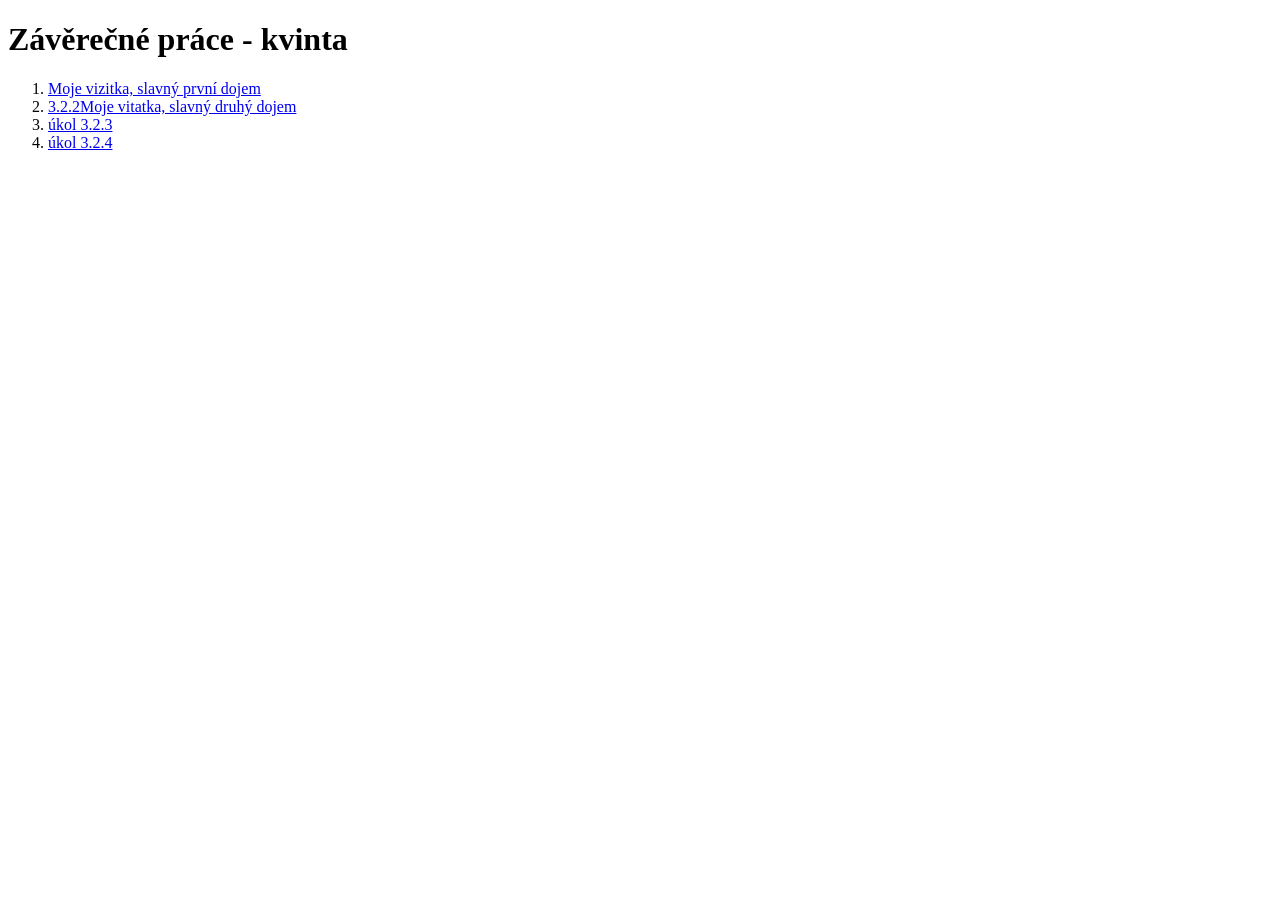
<file: index.html>
<!DOCTYPE html>
<html lang="en">

<head>
    <meta charset="UTF-8">
    <meta name="viewport" content="width=device-width, initial-scale=1.0">
    <title>Document</title>
    <h1>Závěrečné práce - kvinta</h1>
</head>

<body>
    <ol>
        <li>
            <a href="3.2.1Moje vizitka, slavný první dojem/index.html">Moje vizitka, slavný první dojem</a>
        </li>
        <li>
            <a href="3.2.2Moje vitatka, slavný druhý dojem">3.2.2Moje vitatka, slavný druhý dojem</a>
        </li>
        <li>
            <a href="úkol 3.2.3/index.html">úkol 3.2.3</a>
        </li>
        <li>
            <a href="úkol 3.2.4/index.html">úkol 3.2.4</a>
        </li>
    </ol>
</body>

</html>
</file>
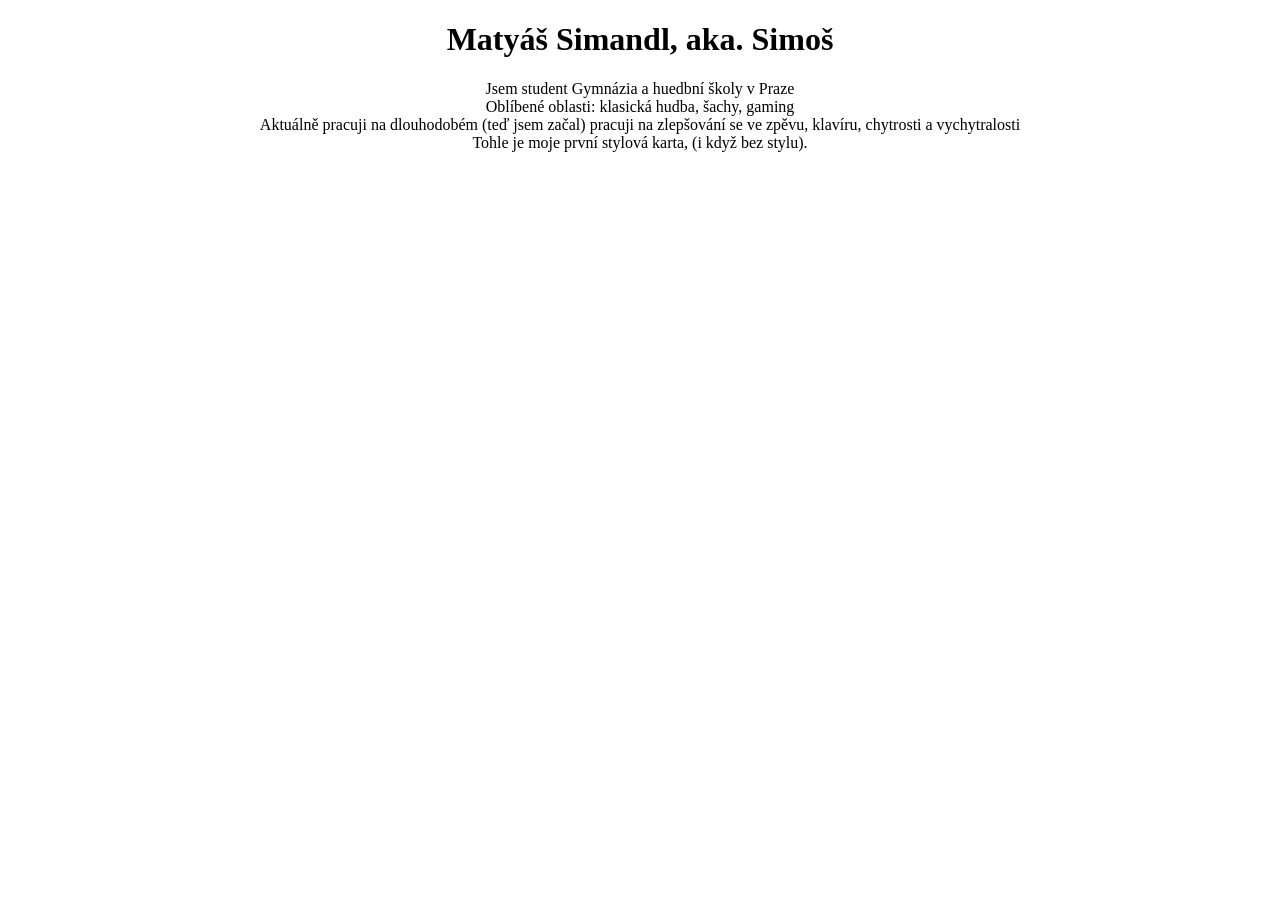
<file: 3.2.1Moje vizitka, slavný první dojem/index.html>
<!DOCTYPE html>
<html lang="en">

<head>
    <link rel="stylesheet" href="styles.css">
    <meta charset="UTF-8">
    <meta name="viewport" content="width=device-width, initial-scale=1.0">
    <title>Document</title>
</head>

<body>
    <h1>Matyáš Simandl, aka. Simoš</h1>
    <div>Jsem student Gymnázia a huedbní školy v Praze</div>
    <div>Oblíbené oblasti: klasická hudba, šachy, gaming</div>
    <div>Aktuálně pracuji na dlouhodobém (teď jsem začal) pracuji na zlepšování se ve zpěvu, klavíru, chytrosti a
        vychytralosti</div>
        <div>Tohle je moje první stylová karta, (i když bez stylu).</div>

</body>

</html>
</file>
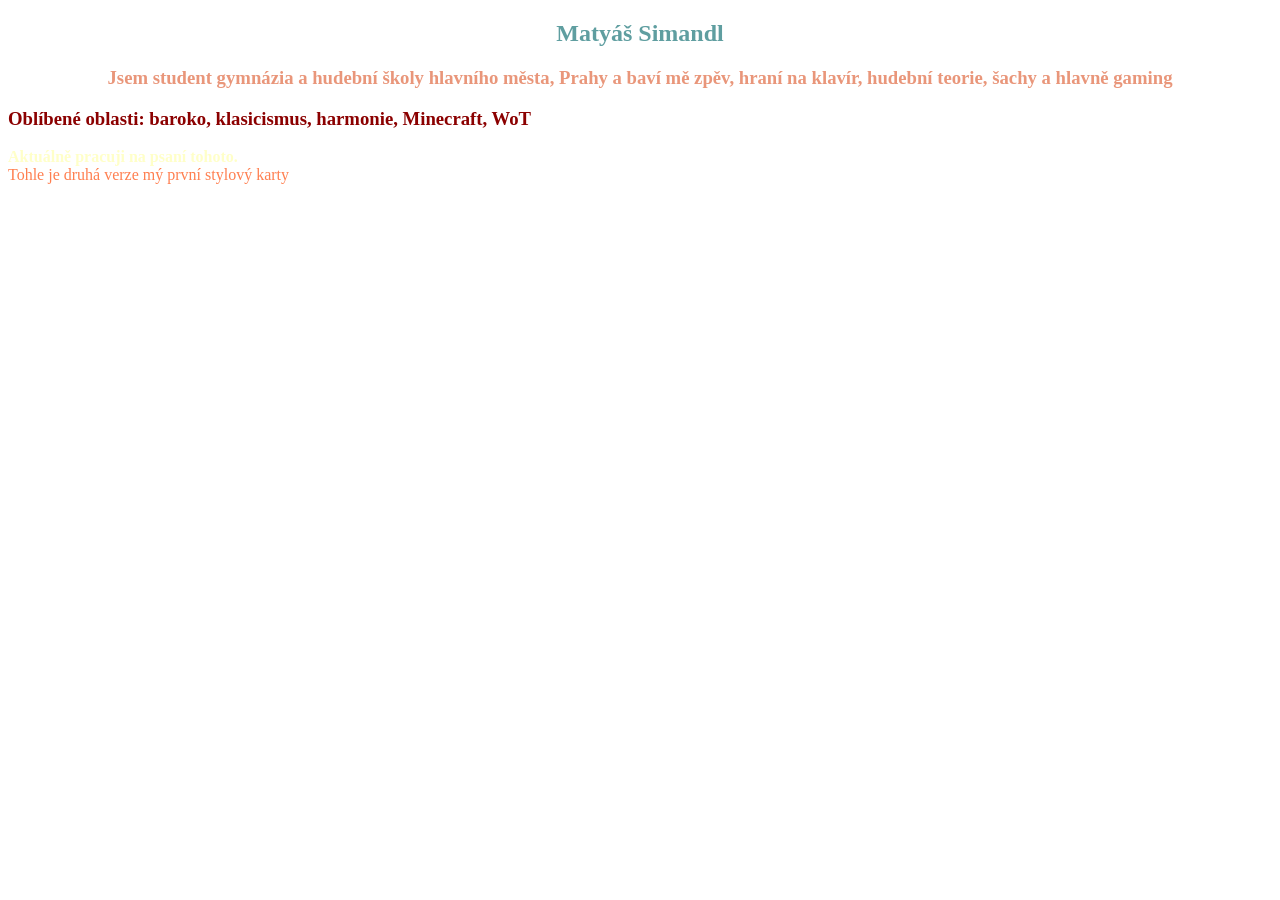
<file: 3.2.2Moje vitatka, slavný druhý dojem/index.html>
<!DOCTYPE html>
<html lang="en">

<head>
    <meta charset="UTF-8">
    <meta name="viewport" content="width=device-width, initial-scale=1.0">
    <title>Document</title>
    <link rel="stylesheet" href="styles.css">
</head>

<body>
    <section class="sekce_1">
        <h1>Matyáš Simandl</h1>
    </section>
    <section class="sekce_2">
        <h3>Jsem student gymnázia a hudební školy hlavního města, Prahy a baví mě zpěv, hraní na klavír, hudební teorie,
            šachy a hlavně gaming</h3>
    </section>
    <section class="sekce_3">
        <h3>Oblíbené oblasti: baroko, klasicismus, harmonie, Minecraft, WoT</h3>
    </section>
    <section class="sekce_4">Aktuálně pracuji na psaní tohoto.</section>
    <section class="sekce_5">Tohle je druhá verze mý první stylový karty</section>
</body>

</html>
</file>
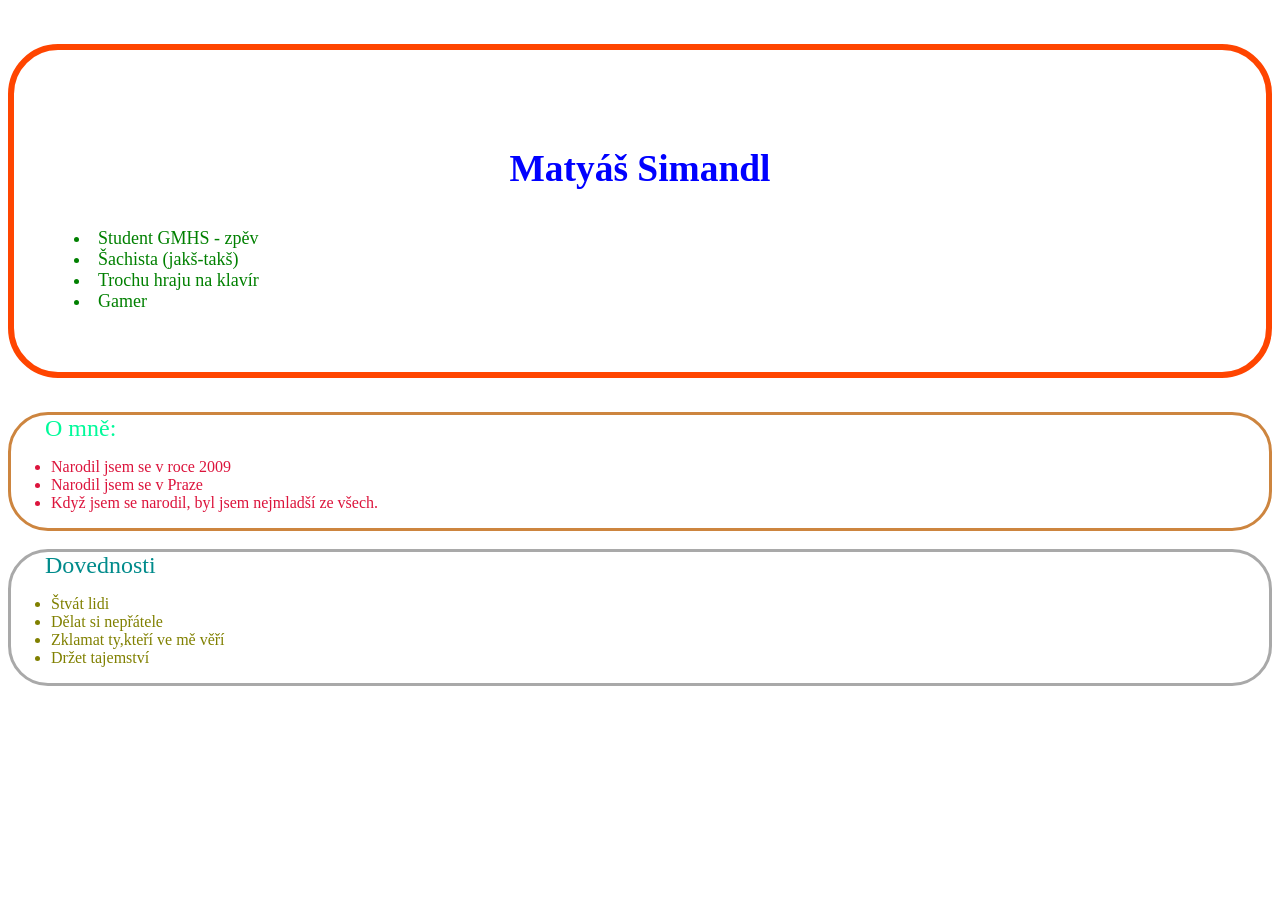
<file: 3.2.3/index.html>
<!DOCTYPE html>
<html lang="en">

<head>
    <link rel="stylesheet" href="styles.css">
    <meta charset="UTF-8">
    <meta name="viewport" content="width=device-width, initial-scale=1.0">
    <title>Document</title>
</head>

<body>
    <section class="první_sekce">
        <section class="první_sekce-nadpis">
            <h1>Matyáš Simandl</h1>
        </section>
        <section class="první_sekce-body">
            <li>Student GMHS - zpěv</li>
            <li>Šachista (jakš-takš)</li>
            <li>Trochu hraju na klavír</li>
            <li>Gamer</li>
        </section>
    </section>
    <section class="druhá_sekce">
        <section class="druhá_sekce-nadpis">O mně:</section>
        <section class="druhá_sekce-body">
            <ul>
                <li>Narodil jsem se v roce 2009</li>
                <li>Narodil jsem se v Praze
                <li>
                    Když jsem se narodil, byl jsem nejmladší ze všech.
            </ul>
        </section>
    </section>
    <section class="třetí_sekce">
        <section class="třetí_sekce-nadpis">Dovednosti</section>
        <section class="třetí_sekce-body">
            <ul>
                <li>Štvát lidi</li>
                <li>Dělat si nepřátele</li>
                <li>Zklamat ty,kteří ve mě věří</li>
                <li>Držet tajemství</li>
            </ul>
        </section>
    </section>



</body>

</html>
</file>
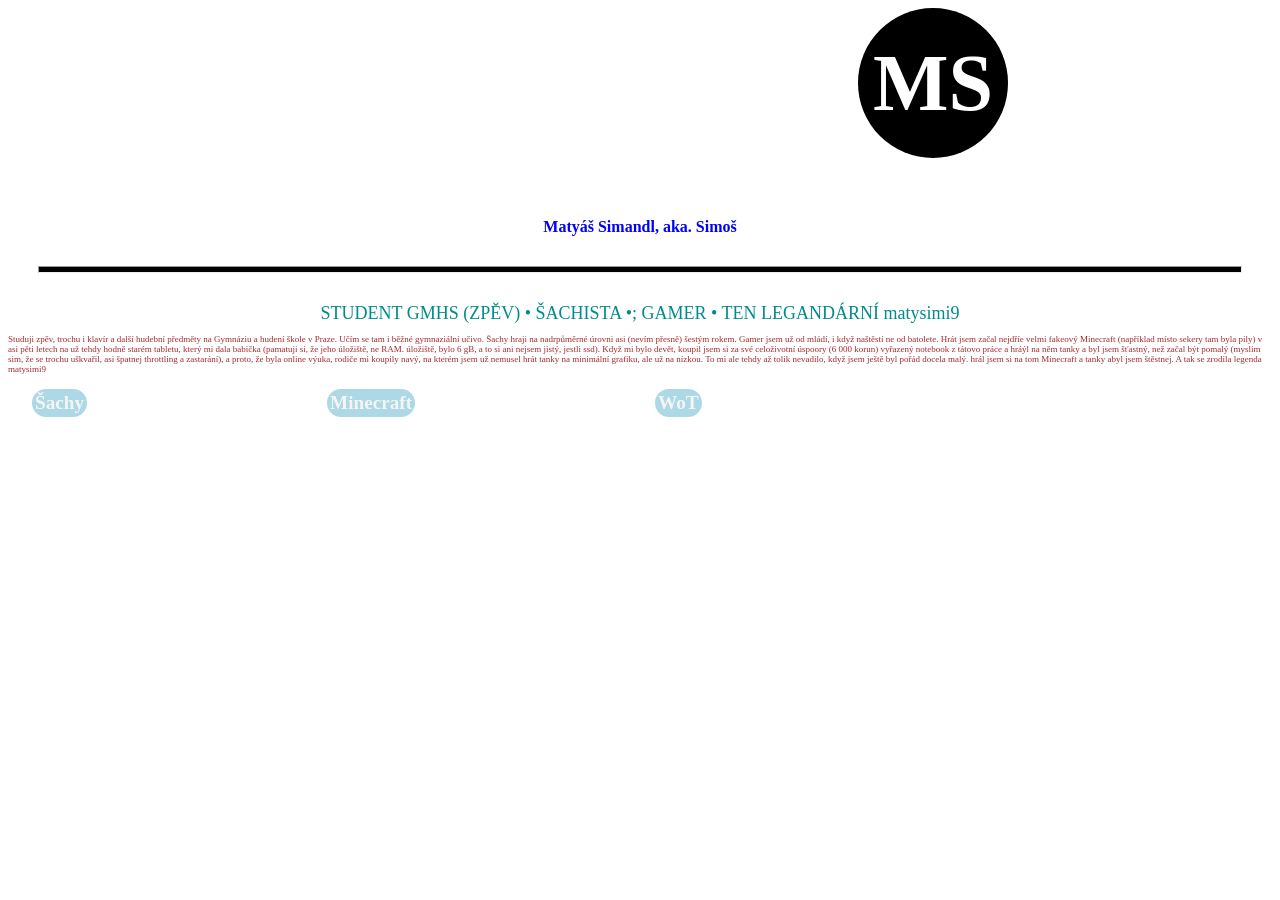
<file: 3.2.4/index.html>
<!DOCTYPE html>
<html lang="en">

<head>
    <link rel="stylesheet" href="stlys.css">
    <meta charset="UTF-8">
    <meta name="viewport" content="width=device-width, initial-scale=1.0">
    <title>Document</title>
</head>
<section class="a">MS</section>
<section class="b">Matyáš Simandl, aka. Simoš</section>
<hr>
<section class="c">STUDENT GMHS (ZPĚV) &bull; ŠACHISTA &bull;; GAMER &bull; TEN LEGANDÁRNÍ matysimi9</section>
<section class="d">Studuji zpěv, trochu i klavír a další hudební předměty na Gymnáziu a hudení škole v Praze. Učím se
    tam i běžné gymnaziální učivo.
    Šachy hraji na nadrpůměrné úrovni asi (nevím přesně) šestým rokem. Gamer jsem už od mládí, i když naštěstí ne od
    batolete. Hrát jsem začal nejdříe velmi fakeový Minecraft (například místo sekery tam byla pily) v asi pěti letech
    na už tehdy hodně starém tabletu, který mi dala babička (pamatuji si, že jeho úložiště, ne RAM. úložiště, bylo 6 gB,
    a to si ani nejsem jistý, jestli ssd). Když mi bylo devět, koupil jsem si za své celoživotní úspoory (6 000 korun)
    vyřazený notebook z tátovo práce a hráýl na něm tanky a byl jsem šťastný, než začal být pomalý (myslím sim, že se
    trochu uškvařil, asi špatnej throttling a zastarání), a proto, že byla online výuka, rodiče mi koupily navý, na
    kterém jsem už nemusel hrát tanky na minimální grafiku, ale už na nízkou. To mi ale tehdy až tolik nevadilo, když
    jsem ještě byl pořád docela malý. hrál jsem si na tom Minecraft a tanky abyl jsem štěstnej. A tak se zrodila legenda
    matysimi9 </section>
<section class="e">
    <section class="f">Šachy</section>
    <section class="f">Minecraft</section>
    <section class="f">WoT</section>
</section>

<body>

</body>

</html>
</file>
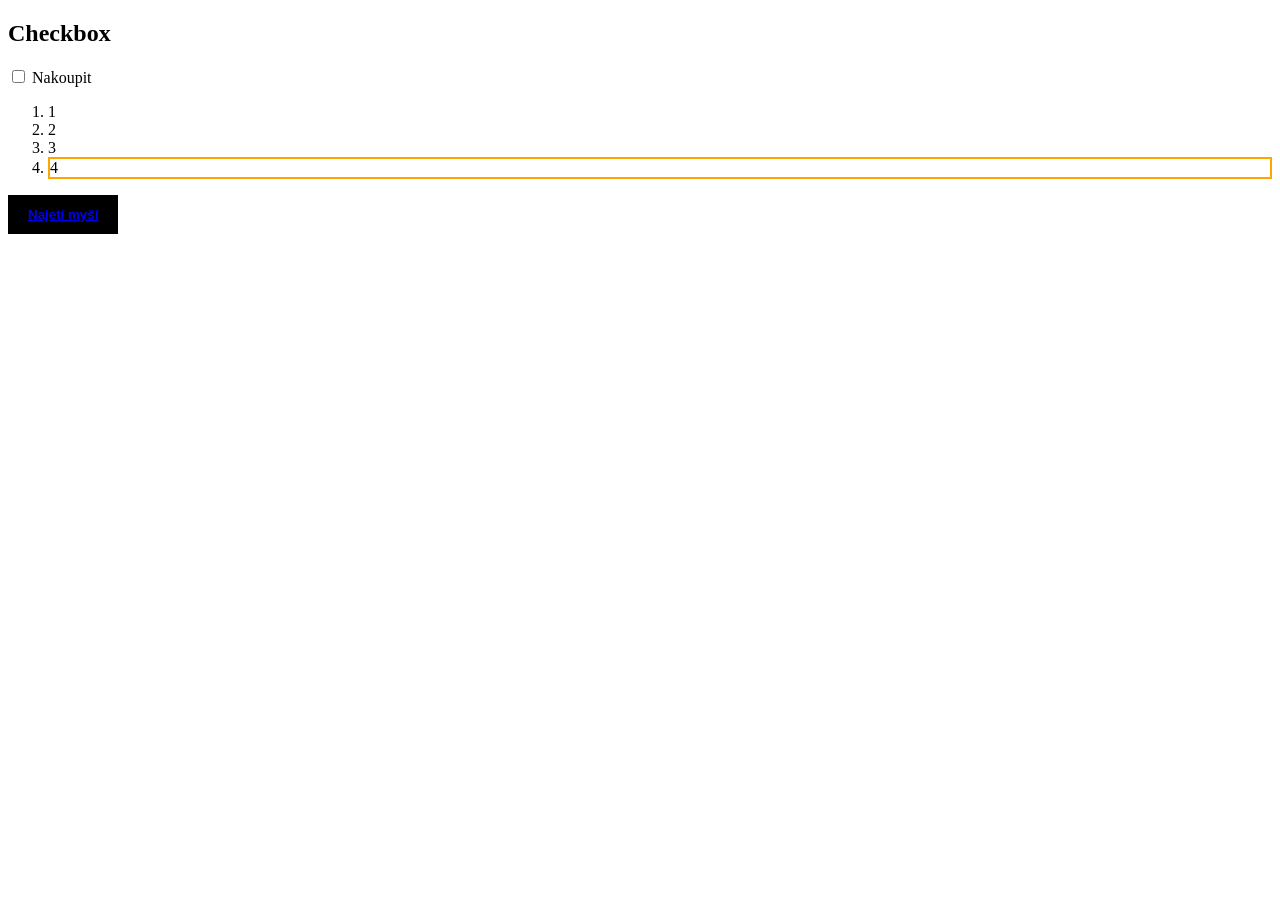
<file: 3.2.7/INDEX.HTML>
<!DOCTYPE html>
<html lang="en">

<head>
    <link rel="stylesheet" ; href="STYLES.CSS">
    </link>
    <meta charset="UTF-8">
    <meta name="viewport" content="width=device-width, initial-scale=1.0">
    <title>Document</title>
</head>

<body>
    <h2>Checkbox</h2>
    <label>
        <input type="checkbox">
        <span>Nakoupit</span>
    </label>
    <ol>
        <li>1</li>
        <li>2</li>
        <li>3</lil>
        <li>4</li>
    </ol>
    <button class="button-demo"><a href="  https://www.youtube.com/watch?v=CVsbTCdTyAM">Najetí myší<a></button>
</body>

</html>
</file>
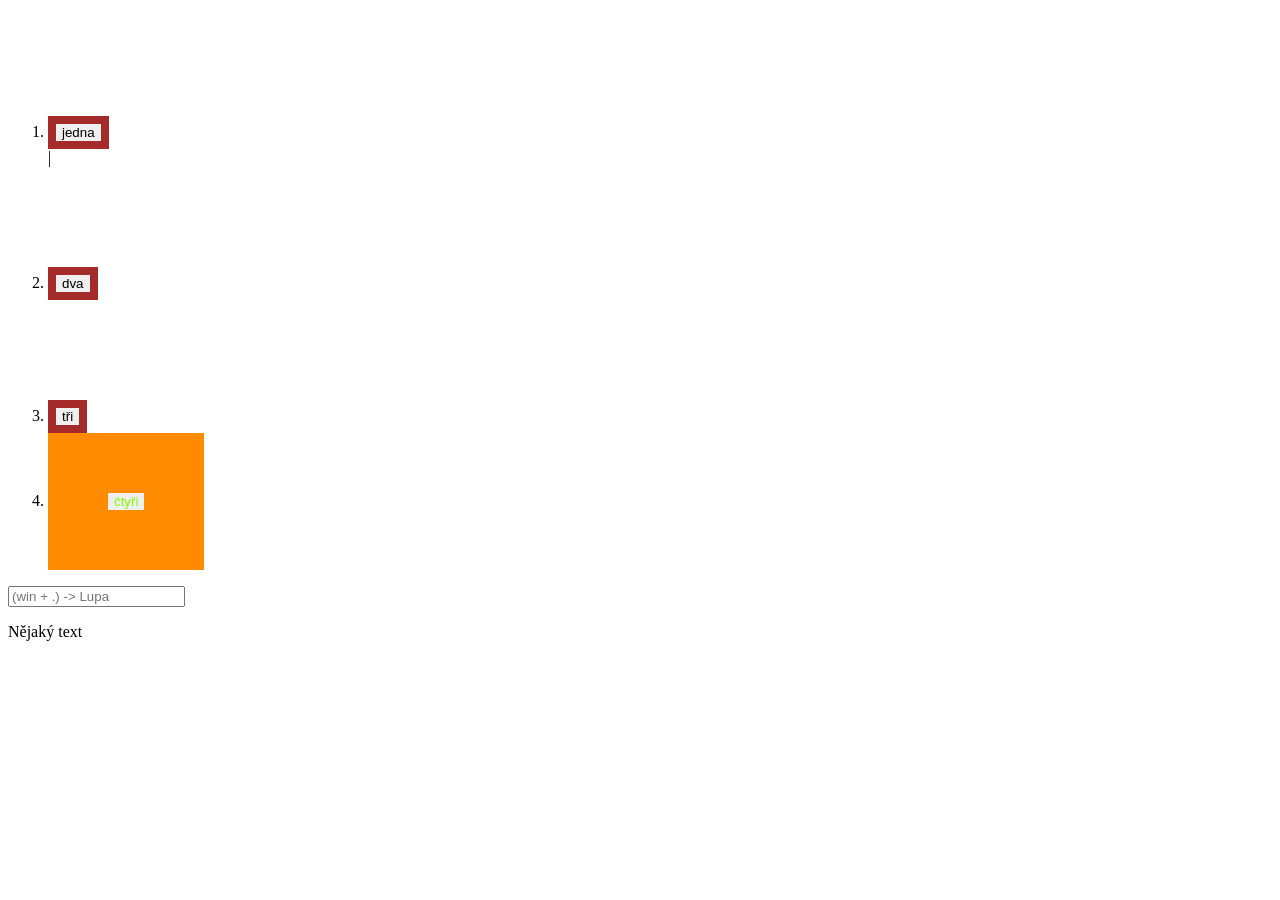
<file: 3.2.8/index.html>
<!DOCTYPE html>
<html lang="en">
<head>
<link rel="stylesheet" href="styles.css">
    <meta charset="UTF-8">
    <meta name="viewport" content="width=device-width, initial-scale=1.0">
    <title>Document</title>
</head>
<body>
    <ol>
        <li><button class="button-demo">jedna</button></li>
    |   <li><button class="button-demo">dva</button></li>
        <li><button class="button-demo">tři</button></li>
        <li><button class="čtyři">čtyři</button></li>
    </ol>
    
    <div class="search container">

        <input type="text" placeholder="(win + .) -> Lupa" class="search input">
        <span class="search-icon"></span>
        <div class="long.content">
        <p>Nějaký text</p>
        </div>
        <a href="#"></a>

    </div>
</body>
</html>
</file>
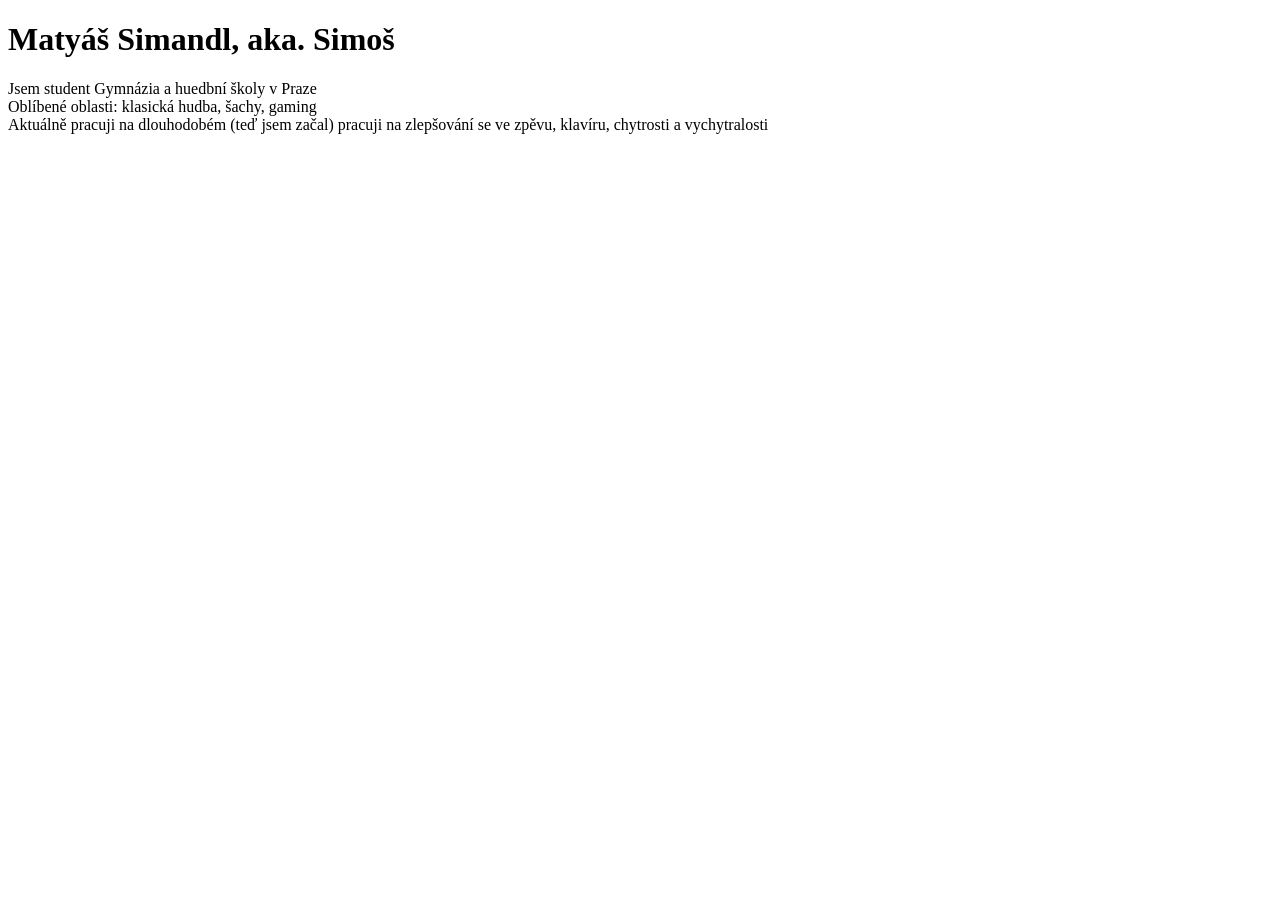
<file: Moje vizitka, slavný první dojem/index.html>
<!DOCTYPE html>
<html lang="en">

<head>
    <meta charset="UTF-8">
    <meta name="viewport" content="width=device-width, initial-scale=1.0">
    <title>Document</title>
</head>

<body>
    <h1>Matyáš Simandl, aka. Simoš</h1>
    <div>Jsem student Gymnázia a huedbní školy v Praze</div>
    <div>Oblíbené oblasti: klasická hudba, šachy, gaming</div>
    <div>Aktuálně pracuji na dlouhodobém (teď jsem začal) pracuji na zlepšování se ve zpěvu, klavíru, chytrosti a
        vychytralosti</div>

</body>

</html>
</file>
<file: 3.2.1Moje vizitka, slavný první dojem/styles.css>
html {text-align: center;}
</file>
<file: 3.2.2Moje vitatka, slavný druhý dojem/styles.css>
.sekce_1 {
    color: cadetblue;
    text-align: center;
}

.sekce_2 {
    text-align: center;
    color: darksalmon;
}

.sekce_3 {
    text-align: left;
    font-weight: bold;
    color: darkred;
}

.sekce_4 {
    text-align: left;
    font-weight: bolder;
    color: rgb(255, 255, 200)
}
.sekce_5 {
    text-align: left;
    font-weight: lighter;
    color: coral;
}
</file>
<file: 3.2.3/styles.css>
.první_sekce {

    border: 6px solid orangered;
    border-radius: 50px;
    padding: 60px;
    margin-top: 44px;
}

.první_sekce-nadpis {
    text-align: center;
    color: blue;
    font-size: xx-large;
}

.první_sekce-body {
    font-size: large;
    color: green;
    text-align: left;
}

.druhá_sekce {
    border: solid peru;
    border-radius: 40px;
    margin-top: 34px;
}

.druhá_sekce-nadpis {
    color: mediumspringgreen;
    font-size: x-large;
    margin-left: 34px;
}

.druhá_sekce-body {
    color: crimson;
}

.třetí_sekce {
    border: solid darkgray;
    border-radius: 40px;
    margin-top: 18px;
}

.třetí_sekce-nadpis {
    color: darkcyan;
    font-size: x-large;
    margin-left: 34px;
}

.třetí_sekce-body {
    color: olive
}
</file>
<file: 3.2.4/stlys.css>
.a {
    width: 150px;
    height: 150px;
    border-radius: 50%;
    background-color: black;
    color: white;
    display: flex;
    align-items: center;
    justify-content: center;
    font-size: 80px;
    font-weight: bold;
    margin-left: 850px
}

.b {
    font-weight: bold;
    color: blue;
    text-align: center;
    margin-top: 60px
}

hr {
    height: 5px;
    background-color: black;
    margin: 30px;
}

.c {
    margin-top: 30px;
    text-align: center;
    font-size: large;
    color: darkcyan;
}

.d {
    color: brown;
    font-size: xx-small;
    margin-top: 10px;
}

.e {
    display: flex;
    gap: 240px;
    margin-left: 24px;
}

.f {
    border: solid lightblue;
    background-color: lightblue;
    border-radius: 40px;
    color: whitesmoke;
    font-weight: bold;
    font-size: larger;
    margin-top: 15px;
}
</file>
<file: 3.2.7/STYLES.CSS>
input[type="checkbox"]:checked+span {
    color: gray;
    text-decoration: line-through;
}

li:first-child {
    border: 2px purple
}

li:last-child {
    border: 2px solid orange;
}

.button-demo {
    border: 86px;
    padding: 12px 20px;
    background-color: 860px;
    color: rgb(74, 64, 42);
    background-color: black;
    font-weight: bold;
    cursor: pointer;

    transition:
    printer
}

.button-demo:hover {
    background-color: brown;
    transform: translateY(-2px);
    transform: translateX(2px);
}
</file>
<file: 3.2.8/styles.css>
.button-demo {
    border: solid brown;
    border-width: 8px;
    margin-top: 100px;
}

.button-demo:hover {
    transform: translateY(-20px);
}

.čtyři {
    border: solid;
    border-width: 60px;
    border-color: darkorange;
    color: chartreuse;
}

.čtyři:hover {
    transform: translateY(-40px);
    box-shadow: 0 20px 40px rgb(0,0,0,12);
}
.long-content {min-height: 1500px;
position: sticky;}

.navbar {
position: sticky;
top: 0;
z-index: 10;
background: coral;
border-bottom: 6px solid;
}
div
fixed-btn {
    position: fixed;
    bottom: 20px;
    z-index: 2;
    text-decoration: none}
</file>
